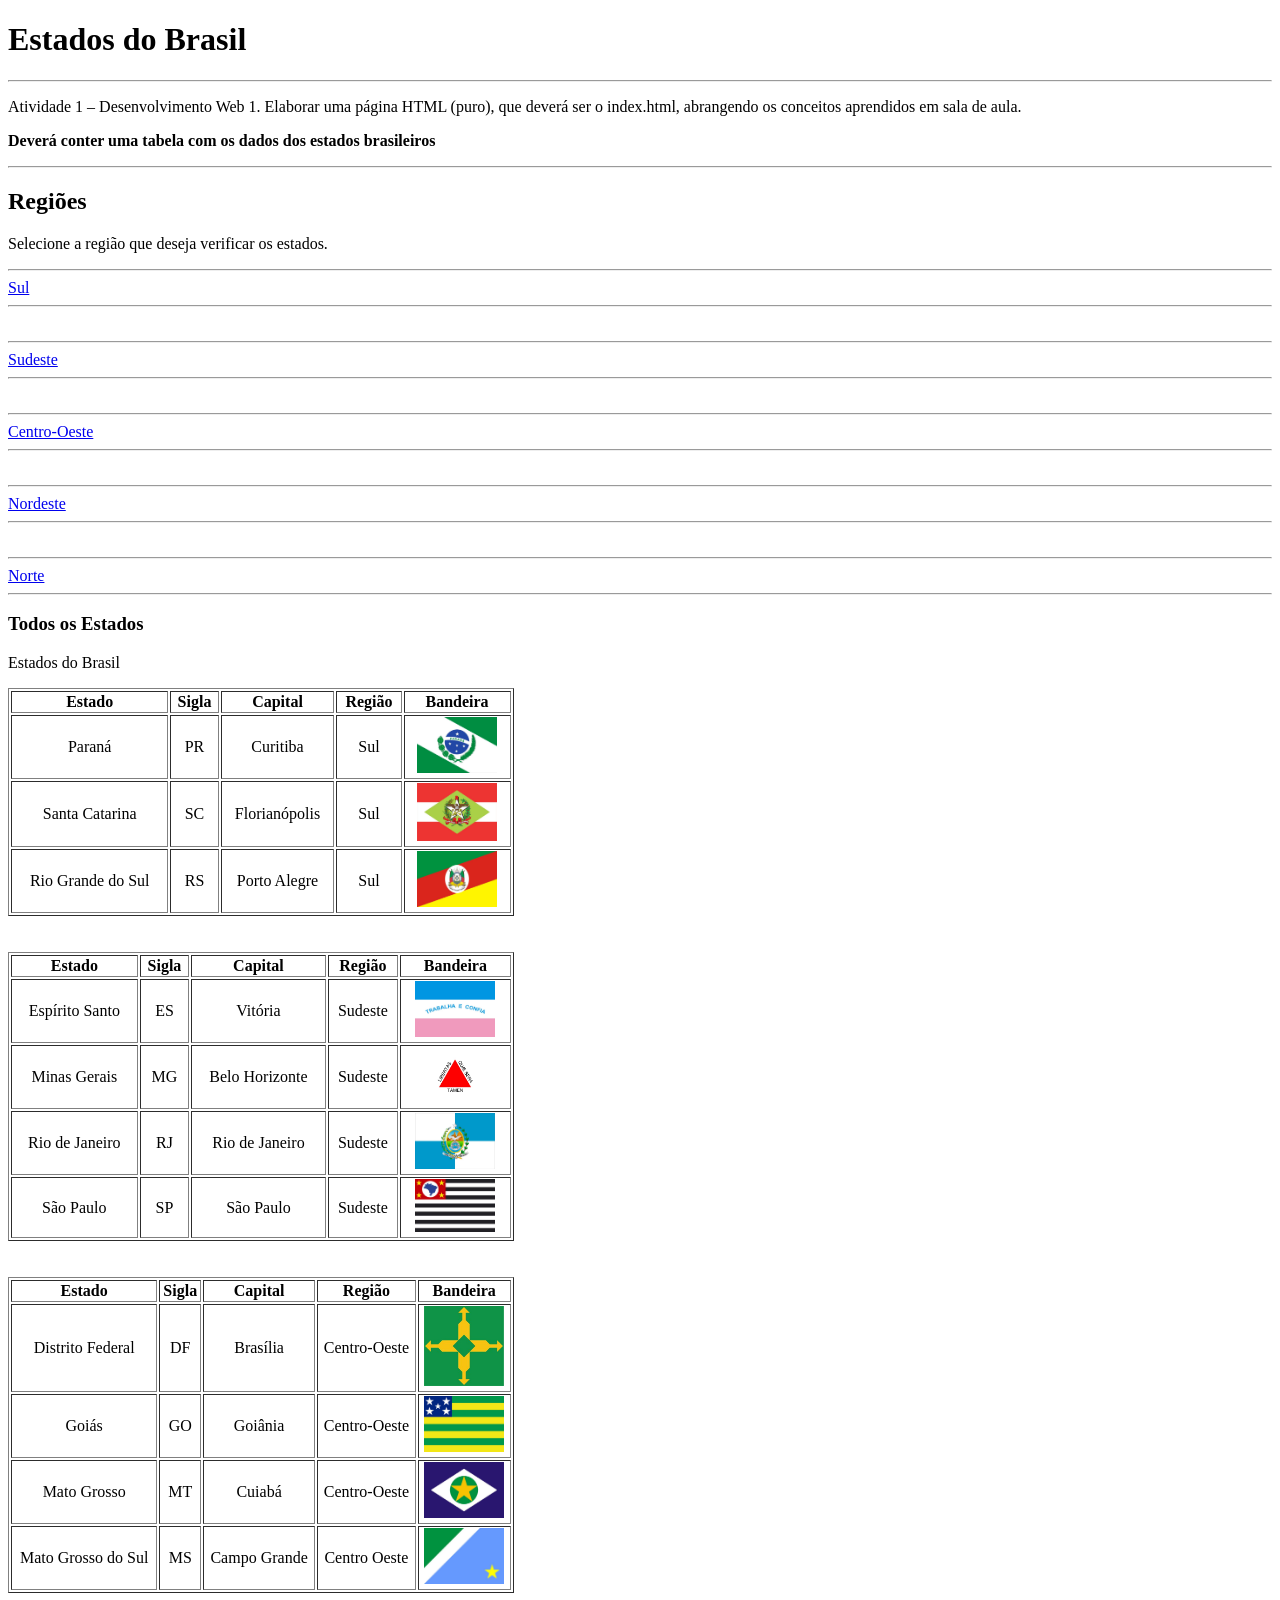
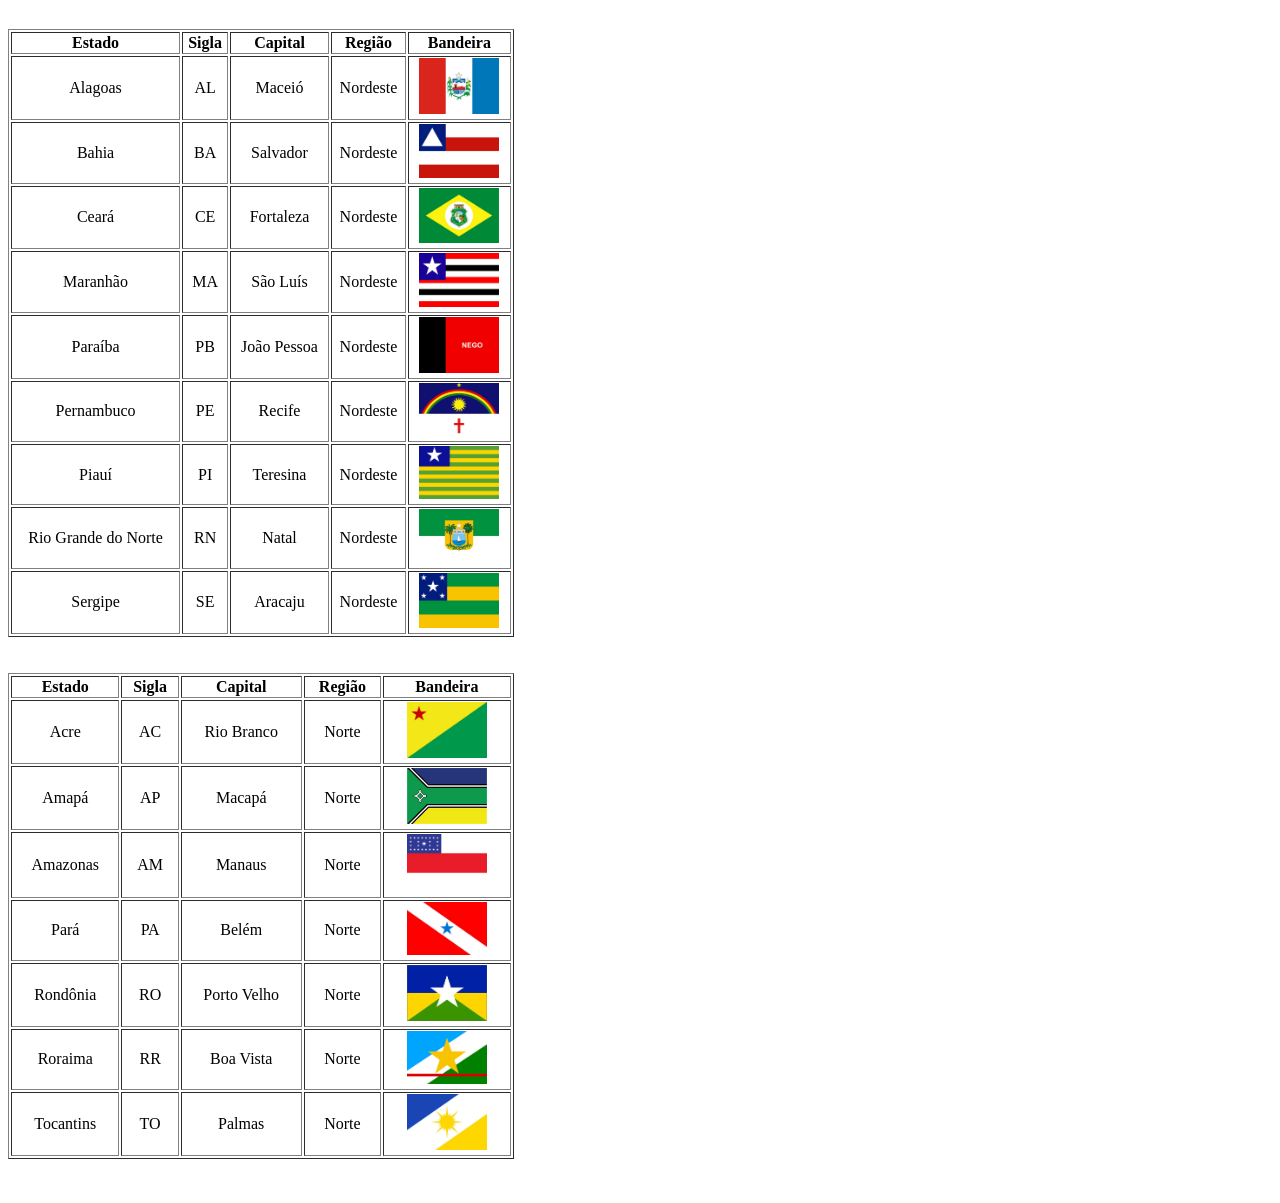
<file: AULAHTML1/index.html>
<!DOCTYPE html>
<html lang="pt-br">

<head>
    <meta charset="UTF-8">
    <meta http-equiv="X-UA-Compatible" content="IE-edge">
    <meta name="viewport" content="width=device-width, initial-scale=1.0">
    <meta name="description" content="esse é o meu primeiro site!">
    <meta name="keywords" content="programacao, html, css, javascript">
    <meta name="author" content="Vinicius Nunes">
    <title>Document</title>
</head>


<body>
    <h1>Estados do Brasil</h1>
<hr> 
<p>
    Atividade 1 – Desenvolvimento Web
    1. Elaborar uma página HTML (puro), que deverá ser o index.html, abrangendo os conceitos aprendidos em sala de aula.
</p>


<p>
<b> Deverá conter uma tabela com os dados dos estados brasileiros </b>
</p>


<hr>
    <h2>Regiões</h2>
 

    <p>Selecione a região que deseja verificar os estados.</p>

    <hr>
    <a href="sul.html" target="_blank">Sul</a>
    <hr>

    <br>

    <hr>
    <a href="sudeste.html" target="_blank">Sudeste</a>
    <hr>

    <br>

    <hr>
    <a href="centro-oeste.html" target="_blank">Centro-Oeste</a>
    <hr>

    <br>


    <hr>
    <a href="nordeste.html" target="_blank">Nordeste</a>
    <hr>

    <br>


    <hr>
    <a href="norte.html" target="_blank">Norte</a>
    <hr>
    
<h3>Todos os Estados</h3>
<p>Estados do Brasil</p>


   <table width="40%" border="1"
    style="text-align: center;">
        <tr>
            <th>Estado</th>
            <th>Sigla</th>
            <th>Capital</th>
            <th>Região</th>
            <th>Bandeira</th>
        </tr>


        <tr>
            <td>Paraná</td>
            <td>PR</td>
            <td>Curitiba</td>
            <td>Sul</td>
            <td>
            <a 
            href="https://www.parana.pr.gov.br" target="_blank">
            <img src="images/PR.jpg" width="80">
            </a>
        </td>
        </tr>
    

        <tr>
            <td>Santa Catarina</td>
            <td>SC</td>
            <td>Florianópolis</td>
            <td>Sul</td>
            <td>
                <a 
            href="https://www.sc.gov.br" target="_blank">
            <img src="images/SC.jpg" width="80">
            </a>
            </td>
        </tr>


        <tr>
            <td>Rio Grande do Sul</td>
            <td>RS</td>
            <td>Porto Alegre</td>
            <td>Sul</td>
            <td>
                <a 
            href="https://www.rs.gov.br" target="_blank">
            <img src="images/RS.jpg" width="80">
            </a>
            </td>
        </tr>
    </table>


<br>
<br>


   <table width="40%" border="1"
    style="text-align: center;">
        <tr>
            <th>Estado</th>
            <th>Sigla</th>
            <th>Capital</th>
            <th>Região</th>
            <th>Bandeira</th>
        </tr>

        <tr>
            <td>Espírito Santo</td>
            <td>ES</td>
            <td>Vitória</td>
            <td>Sudeste</td>
            <td>
                <a href="https://www.es.gov.br" target="_blank">
                <img src="images/ES.jpg" width="80">
                </a>
            </td>
        </tr>

        <tr>
            <td>Minas Gerais</td>
            <td>MG</td>
            <td>Belo Horizonte</td>
            <td>Sudeste</td>
            <td>
                <a href="https://www.mg.gov.br" target="_blank">
                <img src="images/MG.jpg" width="80">
                </a>
            </td>
        </tr>

        <tr>
            <td>Rio de Janeiro</td>
            <td>RJ</td>
            <td>Rio de Janeiro</td>
            <td>Sudeste</td>
            <td>
                <a href="https://www.rj.gov.br" target="_blank">
                <img src="images/RJ.jpg" width="80"> 
                </a>
            </td>
        </tr>

        <tr>
            <td>São Paulo</td>
            <td>SP</td>
            <td>São Paulo</td>
            <td>Sudeste</td>
            <td>
                <a href="https://www.sp.gov.br" target="_blank"> 
                <img src="images/SP.jpg" width="80">
                </a>
            </td>
        </tr>
    </table>


<br>
<br>


<table width="40%" border="1"
    style="text-align: center;">
        <tr>
            <th>Estado</th>
            <th>Sigla</th>
            <th>Capital</th>
            <th>Região</th>
            <th>Bandeira</th>
        </tr>

        <tr>
            <td>Distrito Federal</td>
            <td>DF</td>
            <td>Brasília</td>
            <td>Centro-Oeste</td>
            <td>
                <a href="https://www.df.gov.br" target="_blank">
                <img src="images/DF.jpg" width="80">
                </a>
            </td>
        </tr>

        <tr>
            <td>Goiás</td>
            <td>GO</td>
            <td>Goiânia</td>
            <td>Centro-Oeste</td>
            <td>
                <a href="https://www.goias.gov.br" target="_blank">
                <img src="images/GO.jpg" width="80">
                </a>
            </td>
        </tr>

        <tr>
            <td>Mato Grosso</td>
            <td>MT</td>
            <td>Cuiabá</td>
            <td>Centro-Oeste</td>
            <td>
                <a href="https://www.mt.gov.br" target="_blank">
                <img src="images/MT.jpg" width="80">
                </a>
            </td>
        </tr>

        <tr>
            <td>Mato Grosso do Sul</td>
            <td>MS</td>
            <td>Campo Grande</td>
            <td>Centro Oeste</td>
            <td>
                <a href="https://www.ms.gov.br" target="_blank">
                <img src="images/MS.jpg" width="80">
                </a>
            </td>
        </tr>
    </table>


<br>
<br>


<table width="40%" border="1"
    style="text-align: center;">
        <tr>
            <th>Estado</th>
            <th>Sigla</th>
            <th>Capital</th>
            <th>Região</th>
            <th>Bandeira</th>
        </tr>

        <tr>
            <td>Alagoas</td>
            <td>AL</td>
            <td>Maceió</td>
            <td>Nordeste</td>
            <td>
                <a href="https://alagoas.al.gov.br/" target="_blank">
                <img src="images/AL.jpg" width="80">   
                </a>
            </td>
        </tr>

        <tr>
            <td>Bahia</td>
            <td>BA</td>
            <td>Salvador</td>
            <td>Nordeste</td>
            <td>
                <a href="https://www.ba.gov.br" target="_blank">
                <img src="images/BA.jpg" width="80">
                </a>
            </td>
        </tr>

        <tr>
            <td>Ceará</td>
            <td>CE</td>
            <td>Fortaleza</td>
            <td>Nordeste</td>
            <td>
                <a href="https://www.ceara.gov.br" target="_blank">
                <img src="images/CE.jpg" width="80">
                </a>
            </td>
        </tr>

        <tr>
            <td>Maranhão</td>
            <td>MA</td>
            <td>São Luís</td>
            <td>Nordeste</td>
            <td>
                <a href="https://www.ma.gov.br" target="_blank">
                <img src="images/MA.jpg" width="80">
                </a>
            </td>
        </tr>

        <tr>
            <td>Paraíba</td>
            <td>PB</td>
            <td>João Pessoa</td>
            <td>Nordeste</td>
            <td>
                <a href="https://paraiba.pb.gov.br" target="_blank">
                <img src="images/PB.jpg" width="80">
                </a>
            </td>
        </tr>

        <tr>
            <td>Pernambuco</td>
            <td>PE</td>
            <td>Recife</td>
            <td>Nordeste</td>
            <td>
                <a href="https://www.pe.gov.br" target="_blank">
                <img src="images/PE.jpg" width="80">
                </a>
            </td>
        </tr>

        <tr>
            <td>Piauí</td>
            <td>PI</td>
            <td>Teresina</td>
            <td>Nordeste</td>
            <td>
                <a href="https://www.pi.gov.br" target="_blank">
                <img src="images/PI.jpg" width="80">
                </a>
            </td>
        </tr>

 <tr>
            <td>Rio Grande do Norte</td>
            <td>RN</td>
            <td>Natal</td>
            <td>Nordeste</td>
            <td>
                <a href="https://www.rn.gov.br" target="_blank">
                <img src="images/RN.jpg" width="80">
               </a>
            </td>
        </tr>

 <tr>
            <td>Sergipe</td>
            <td>SE</td>
            <td>Aracaju</td>
            <td>Nordeste</td>
            <td>
                <a href="https://www.se.gov.br" target="_blank">
                <img src="images/SE.jpg" width="80">
                </a>
            </td>
        </tr>
    </table>


<br>
<br>


<table width="40%" border="1"
    style="text-align: center;">
        <tr>
            <th>Estado</th>
            <th>Sigla</th>
            <th>Capital</th>
            <th>Região</th>
            <th>Bandeira</th>
        </tr>

        <tr>
            <td>Acre</td>
            <td>AC</td>
            <td>Rio Branco</td>
            <td>Norte</td>
            <td>
                <a href="https://www.ac.gov.br" target="_blank">
                <img src="images/AC.jpg" width="80">
                </a>
            </td>
        </tr>

        <tr>
            <td>Amapá</td>
            <td>AP</td>
            <td>Macapá</td>
            <td>Norte</td>
            <td>
                <a href="https://www.portal.ap.gov.br" target="_blank">
                <img src="images/AP.jpg" width="80">
                </a>
            </td>
        </tr>

        <tr>
            <td>Amazonas</td>
            <td>AM</td>
            <td>Manaus</td>
            <td>Norte</td>
            <td>
                <a href="https://www.amazonas.am.gov.br" target="_blank">
                <img src="images/AM.jpg" width="80">
                </a>
            </td>
        </tr>

        <tr>
            <td>Pará</td>
            <td>PA</td>
            <td>Belém</td>
            <td>Norte</td>
            <td>
                <a href="https://www.pa.gov.br" target="_blank">
                <img src="images/PA.jpg" width="80">
                </a>
            </td>
        </tr>

        <tr>
            <td>Rondônia</td>
            <td>RO</td>
            <td>Porto Velho</td>
            <td>Norte</td>
            <td>
                <a href="https://www.rondonia.ro.gov.br" target="_blank">
                <img src="images/RO.jpg" width="80">
                </a>
            </td>
        </tr>

        <tr>
            <td>Roraima</td>
            <td>RR</td>
            <td>Boa Vista</td>
            <td>Norte</td>
            <td>
                <a href="https://www.rr.gov.br" target="_blank">
                <img src="images/RR.jpg" width="80">
                </a>
            </td>
        </tr>


        <tr>
            <td>Tocantins</td>
            <td>TO</td>
            <td>Palmas</td>
            <td>Norte</td>
            <td>
                <a href="https://www.to.gov.br" target="_blank">
                <img src="images/TO.jpg" width="80">
                </a>
            </td>
        </tr>
    </table>

<br>
<br>


</body>
</html>
</file>
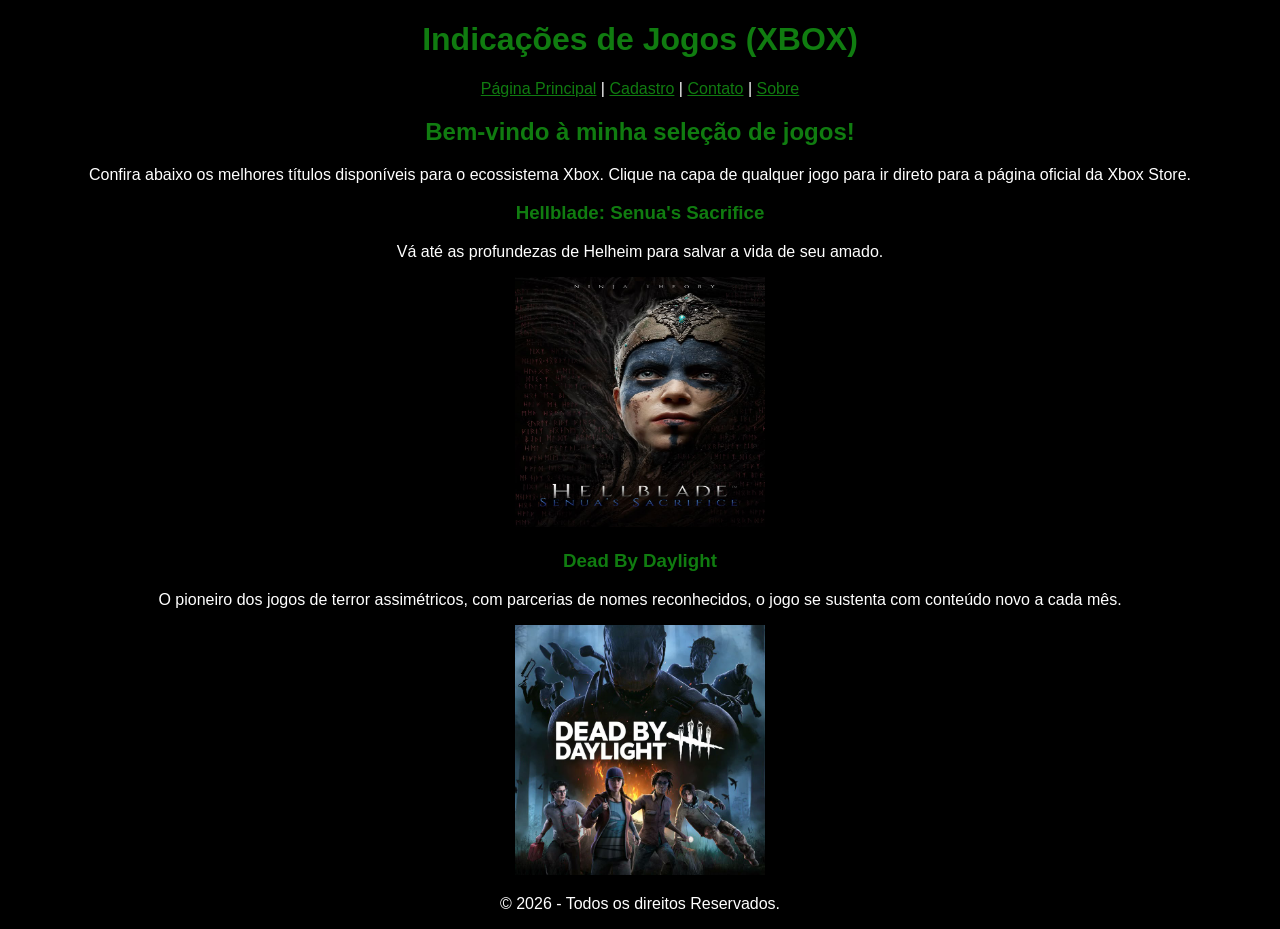
<file: AULAHTML2/index.html>
<!-- Início do código -->
<!DOCTYPE html>
<html lang="pt-BR">
<head>
    <meta charset="UTF-8">
    <meta name="viewport" content="width=device-width, initial-scale=1.0">
    <title>Indicações de Jogos (XBOX)</title>
    <link rel="stylesheet" href="style.css">
</head>
<body>




    <!-- Cabeçalho da Página -->
    <header>
        <h1>Indicações de Jogos (XBOX)</h1>




        <!-- Menu de Navegação -->
        <nav>
            <a href="index.html">Página Principal</a> |
            <a href="cadastro.html">Cadastro</a> |
            <a href="contato.html">Contato</a> |
            <a href="sobre.html">Sobre</a>
        </nav>
    </header>




    <!-- Conteúdo Principal -->
    <main>
        <h2>Bem-vindo à minha seleção de jogos!</h2>
        <p>Confira abaixo os melhores títulos disponíveis para o ecossistema Xbox. Clique na capa de qualquer jogo para ir direto para a página oficial da Xbox Store.</p>




        <!-- Seção do Jogo 1 -->
        <section>
            <h3>Hellblade: Senua's Sacrifice</h3>
            <p>Vá até as profundezas de Helheim para salvar a vida de seu amado.</p>
            <a href="https://www.xbox.com/pt-BR/games/store/hellblade-senuas-sacrifice/c4z7qm8fsxm2" target="_blank">
                <img src="imagens/Hellblade Senua's sacrifice.jpg" alt="Capa de Hellblade: Senua's Sacrifice" height="250" width="250">
            </a>
        </section>




        <!-- Seção do Jogo 2 -->
        <section>
            <h3>Dead By Daylight</h3>
            <p>O pioneiro dos jogos de terror assimétricos, com parcerias de nomes reconhecidos, o jogo se sustenta com conteúdo novo a cada mês.</p>
            <a href="https://www.xbox.com/pt-br/games/store/dead-by-daylight/c0n22p73qz60" target="_blank">
                <img src="imagens/Dead By Daylight.jpg" alt="Capa do Dead By Daylight"  height="250" width="250">
            </a>
        </section>
    </main>




    <!-- Rodapé -->
    <footer>
        <p>&copy; 2026 - Todos os direitos Reservados.</p>
    </footer>




</body>
</html>
</file>
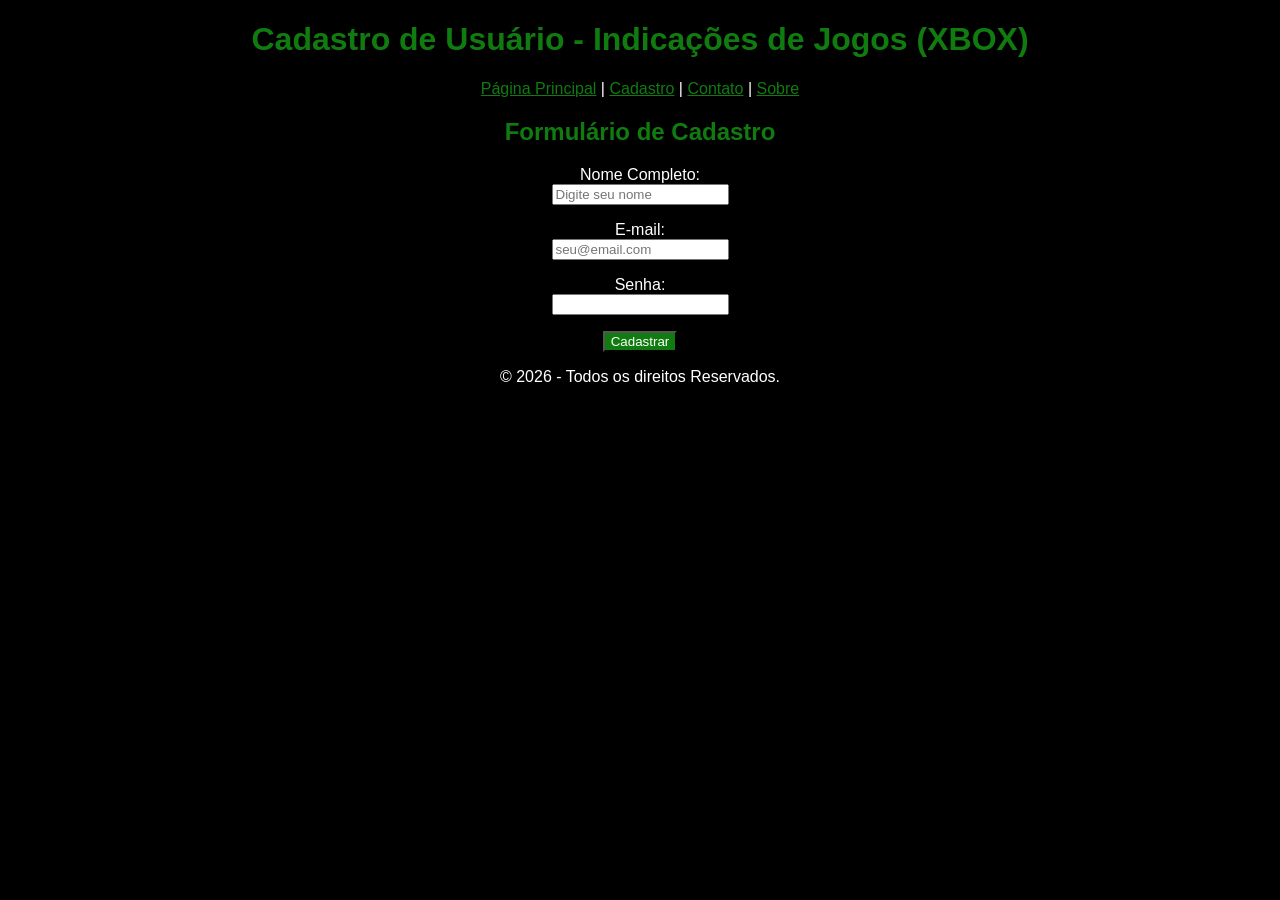
<file: AULAHTML2/cadastro.html>
<!-- Início do código -->
<!DOCTYPE html>
<html lang="pt-BR">
<head>
    <meta charset="UTF-8">
    <title>Cadastro de Usuário</title>
    <link rel="stylesheet" href="style.css">
</head>
<body>




    <!-- Cabeçalho Principal -->
    <header>
        <h1>Cadastro de Usuário - Indicações de Jogos (XBOX)</h1>




        <!-- Menu de Navegação -->
        <nav>
            <a href="index.html">Página Principal</a> |
            <a href="cadastro.html"> Cadastro</a> |
            <a href="contato.html">Contato</a> |
            <a href="sobre.html">Sobre</a> 
        </nav>
    </header>
        



            <!-- Conteúdo Principal da Página -->
            <main>
                <h2>Formulário de Cadastro</h2>




                <!-- Início do Formulário de Cadastro -->
                <form action="#" method="post">
                <p>
                    <!-- Campo: Nome Completo -->
                    <label for="nome">Nome Completo:</label><br>
                    <input type="text" id="nome" name="nome" placeholder="Digite seu nome">
                </p>    

                <p>
                    <!-- Campo: E-mail -->
                    <label for="email">E-mail:</label><br>
                    <input type="email" id="email" name="email" placeholder="seu@email.com">
                </p>

                <p>
                    <!-- Campo: Senha -->
                    <label for="senha">Senha:</label><br>
                    <input type="password" id="senha" name="senha">
                </p>

                <p>
                    <!-- Botão de Envio do Formulário -->
                    <button type="submit">Cadastrar</button>
                </p>
                </form>
                <!-- Fim do Formulário -->
            </main>
        



    <!-- Rodapé -->
    <footer>
            <p>&copy; 2026 - Todos os direitos Reservados.</p>
    </footer>




</body>
</html>
</file>
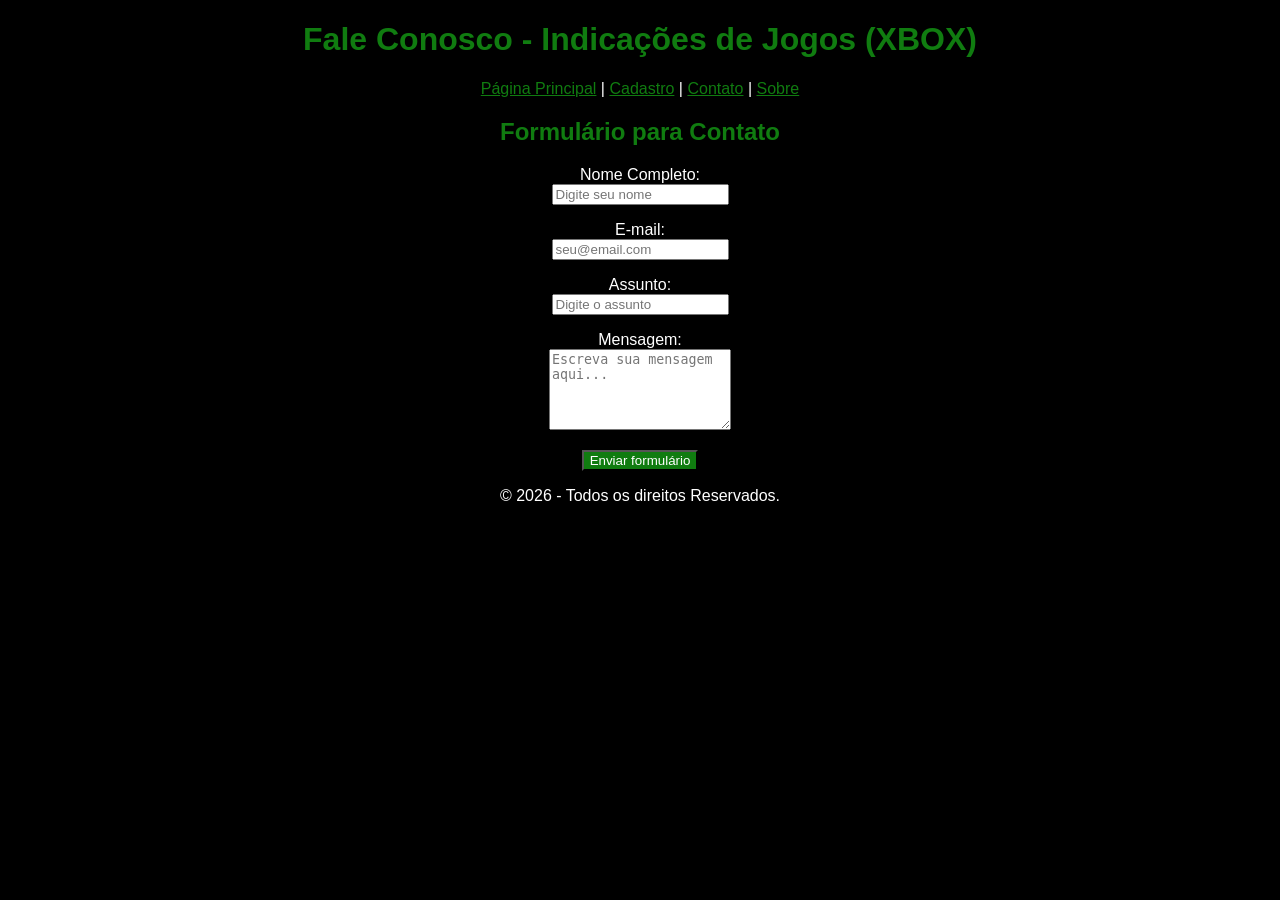
<file: AULAHTML2/contato.html>
<!-- Início do código -->
<!DOCTYPE html>
<html lang="pt-BR">
<head>
    <meta charset="UTF-8">
    <meta name="viewport" content="width=device-width, initial-scale=1.0">
    <title>Fale Conosco - Indicações de Jogos (XBOX)</title></head>
    <link rel="stylesheet" href="style.css">
<body>




    <!-- Cabeçalho Principal -->
    <header>
        <h1>Fale Conosco - Indicações de Jogos (XBOX)</h1>




        <!-- Menu de Navegação -->
        <nav>
            <a href="index.html">Página Principal</a> |
            <a href="cadastro.html">Cadastro</a> |
            <a href="contato.html">Contato</a> |
            <a href="sobre.html">Sobre</a> 
        </nav>
    </header>




        <!-- Conteúdo Principal -->
        <main>
            <h2>Formulário para Contato</h2>




            <!-- Início do Formulário de Mensagem -->
            <form action="#" method="post">
            
                <p>
                    <!-- Campo: Nome -->
                    <label for="nome">Nome Completo:</label><br>
                    <input type="text" id="nome" name="nome" placeholder="Digite seu nome"> 
                </p>

                <p>
                    <!-- Campo: E-mail -->
                    <label for="email">E-mail:</label><br>
                    <input type="email" id="email" name="email" placeholder="seu@email.com">
                </p>

                <p>
                    <!-- Campo: Assunto -->
                    <label for="assunto">Assunto:</label><br>
                    <input type="text" id="assunto" name="assunto" placeholder="Digite o assunto">
                </p>

                <p>
                    <!-- Área para Mensagem Longa -->
                    <label for="mensagem">Mensagem:</label><br>
                    <textarea id="mensagem" name="mensagem" rows="5" placeholder="Escreva sua mensagem aqui..."></textarea>
                </p>

                <p>
                    <!-- Botão de Envio -->
                    <button type="submit">Enviar formulário</button>
                </p>
            </form>
            <!-- Fim do Formulário -->
        </main>




        <!-- Rodapé -->
        <footer>
            <p>&copy; 2026 - Todos os direitos Reservados.</p>
        </footer>




</body>
</html>
</file>
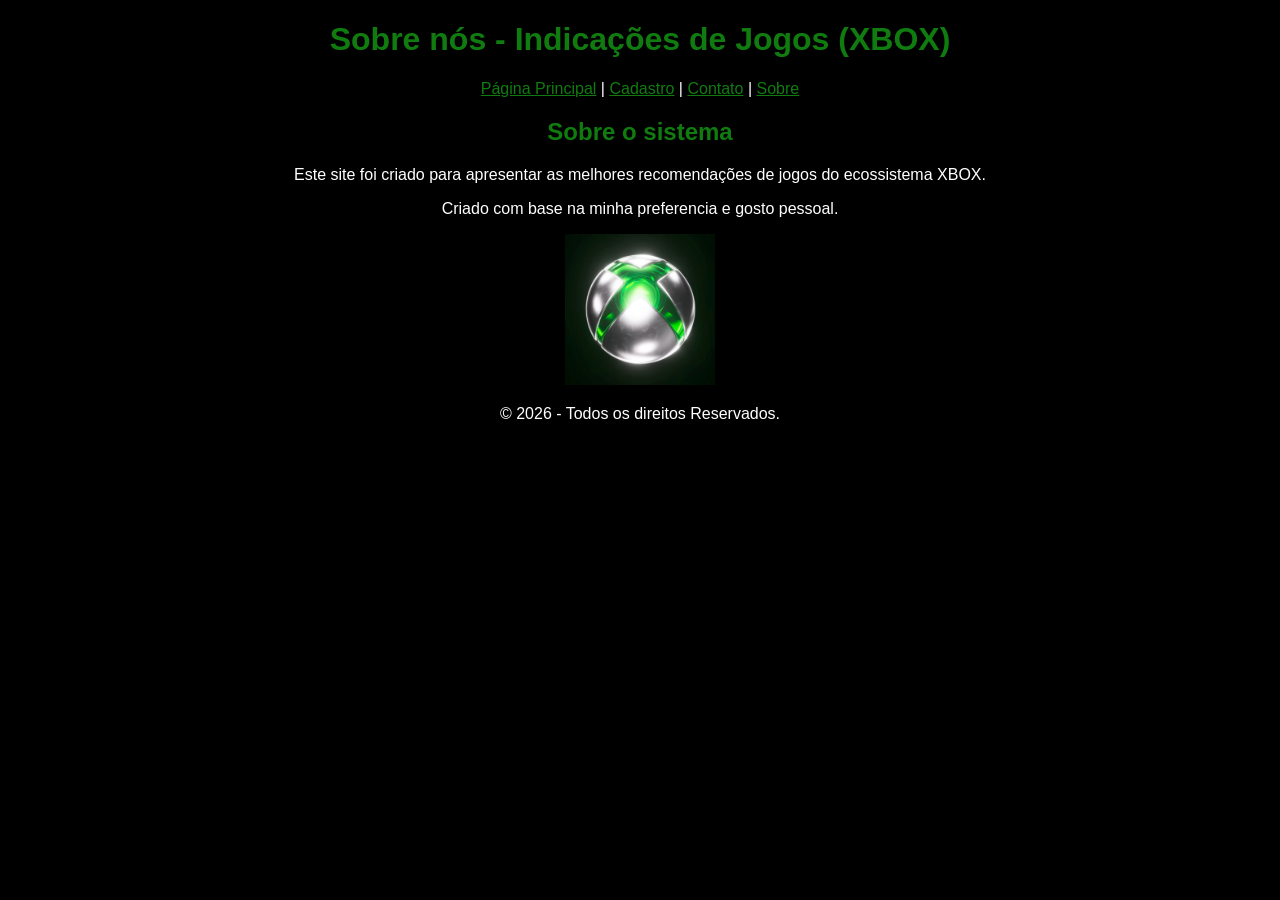
<file: AULAHTML2/sobre.html>
<!-- Início do código -->
<!DOCTYPE html>
<html lang="pt-BR">
<head>
    <meta charset="UTF-8">
    <meta name="viewport" content="width=device-width, initial-scale=1.0">
  <title>Sobre Nós - Indicações de Jogos (XBOX)</title>
  <link rel="stylesheet" href="style.css">
</head>
<body>




         <!-- Cabeçalho Principal -->
         <header>
        <h1>Sobre nós - Indicações de Jogos (XBOX)</h1>




        <!-- Menu de Navegação -->
        <nav>
            <a href="index.html">Página Principal</a> |
            <a href="cadastro.html">Cadastro</a> |
            <a href="contato.html">Contato</a> |
            <a href="sobre.html"> Sobre</a> 

        </nav>
    </header>




        <!-- Conteúdo Principal -->
        <main>
            <h2>Sobre o sistema</h2>




            <!-- Texto explicativo sobre o projeto -->
            <p>Este site foi criado para apresentar as melhores recomendações de jogos do ecossistema XBOX.</p>
            <p>Criado com base na minha preferencia e gosto pessoal.</p>




            <!-- Imagem Ilustrativa / Logo Xbox -->
            <img src="imagens/Xbox Logo.jpg" alt="logo Xbox" width="150">
        </main>




        <!-- Rodapé -->
        <footer>
            <p>&copy; 2026 - Todos os direitos Reservados.</p>
        </footer>




</body>
</html>
</file>
<file: AULAHTML2/style.css>
body {
    text-align: center;
    background-color: black;
    color: white;
    font-family: sans-serif;
}

h1, h2, h3 {
    color: #107C10;
}

a {
    color: #107C10;
}

button {
    background-color: #107C10;
    color: white;
}
</file>
